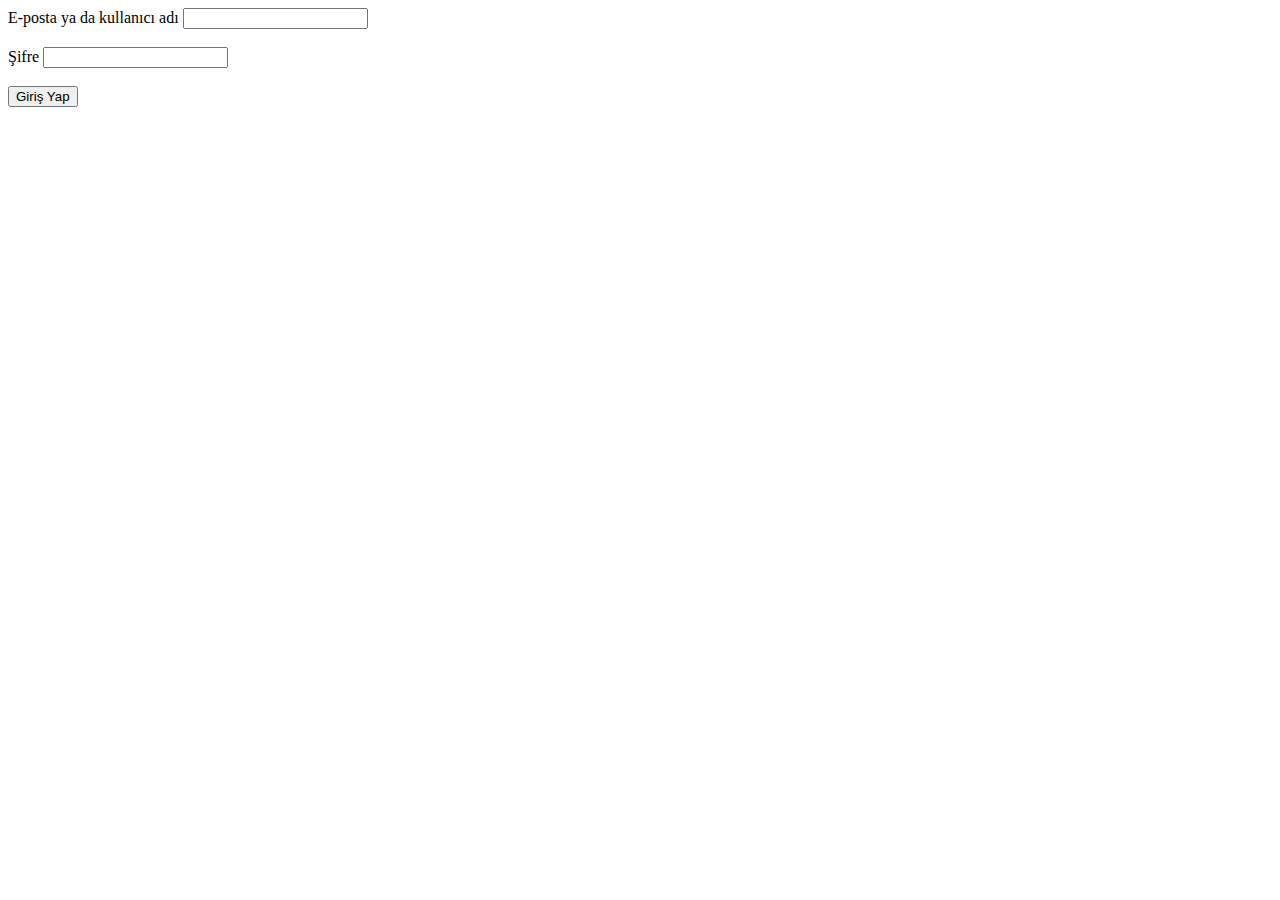
<file: html/login1.html>
<!DOCTYPE html>
<html lang="tr">
<head>
    <meta charset="UTF-8">
    <meta name="viewport" content="width=device-width, initial-scale=1.0">
    <title>Giriş Yap</title>
</head>
<body>
    <form action="../php/login.php" method="POST">
        <label for="input">E-posta ya da kullanıcı adı</label>
        <input type="text" id="input" name="input" required><br><br>

        <label for="password">Şifre</label>
        <input type="password" id="password" name="password" required><br><br>

        <button type="submit">Giriş Yap</button>
    </form>
</body>
</html>
</file>
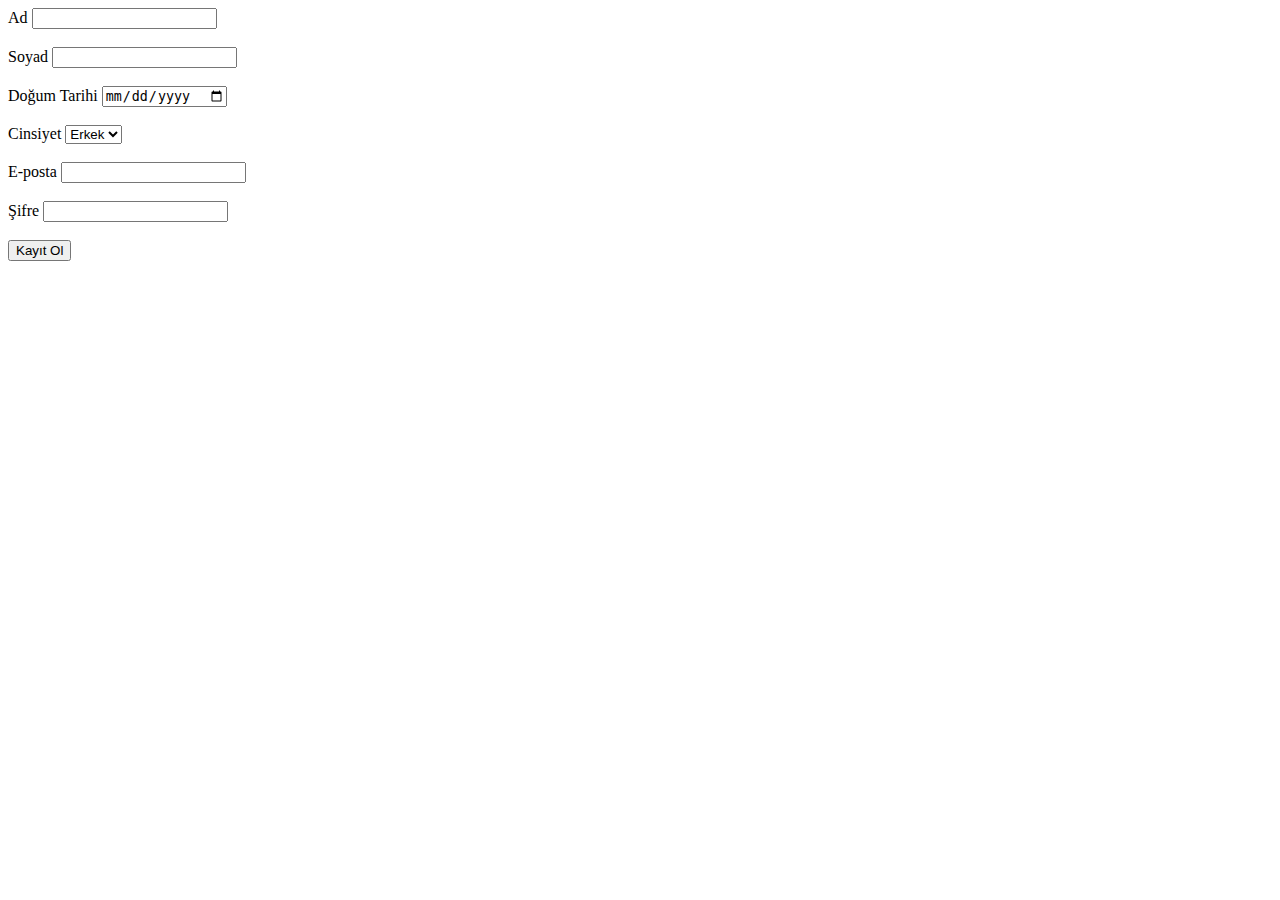
<file: html/register1.html>
<!DOCTYPE html>
<html lang="tr">
<head>
    <meta charset="UTF-8">
    <meta name="viewport" content="width=device-width, initial-scale=1.0">
    <title>Kayıt Ol</title>
</head>
<body>
    <form action="../register.php" method="POST">
        <label for="first_name">Ad</label>
        <input type="text" id="first_name" name="first_name" required><br><br>
        
        <label for="last_name">Soyad</label>
        <input type="text" id="last_name" name="last_name" required><br><br>

        <label for="birthday">Doğum Tarihi</label>
        <input type="date" id="birthday" name="birthday" required><br><br>

        <label for="gender">Cinsiyet</label>
        <select id="gender" name="gender" required>
            <option value="Male">Erkek</option>
            <option value="Female">Kadın</option>
            <option value="Other">Diğer</option>
        </select><br><br>

        <label for="email">E-posta</label>
        <input type="email" id="email" name="email" required><br><br>

        <label for="password">Şifre</label>
        <input type="password" id="password" name="password" required><br><br>

        <button type="submit">Kayıt Ol</button>
    </form>
</body>
</html>
</file>
